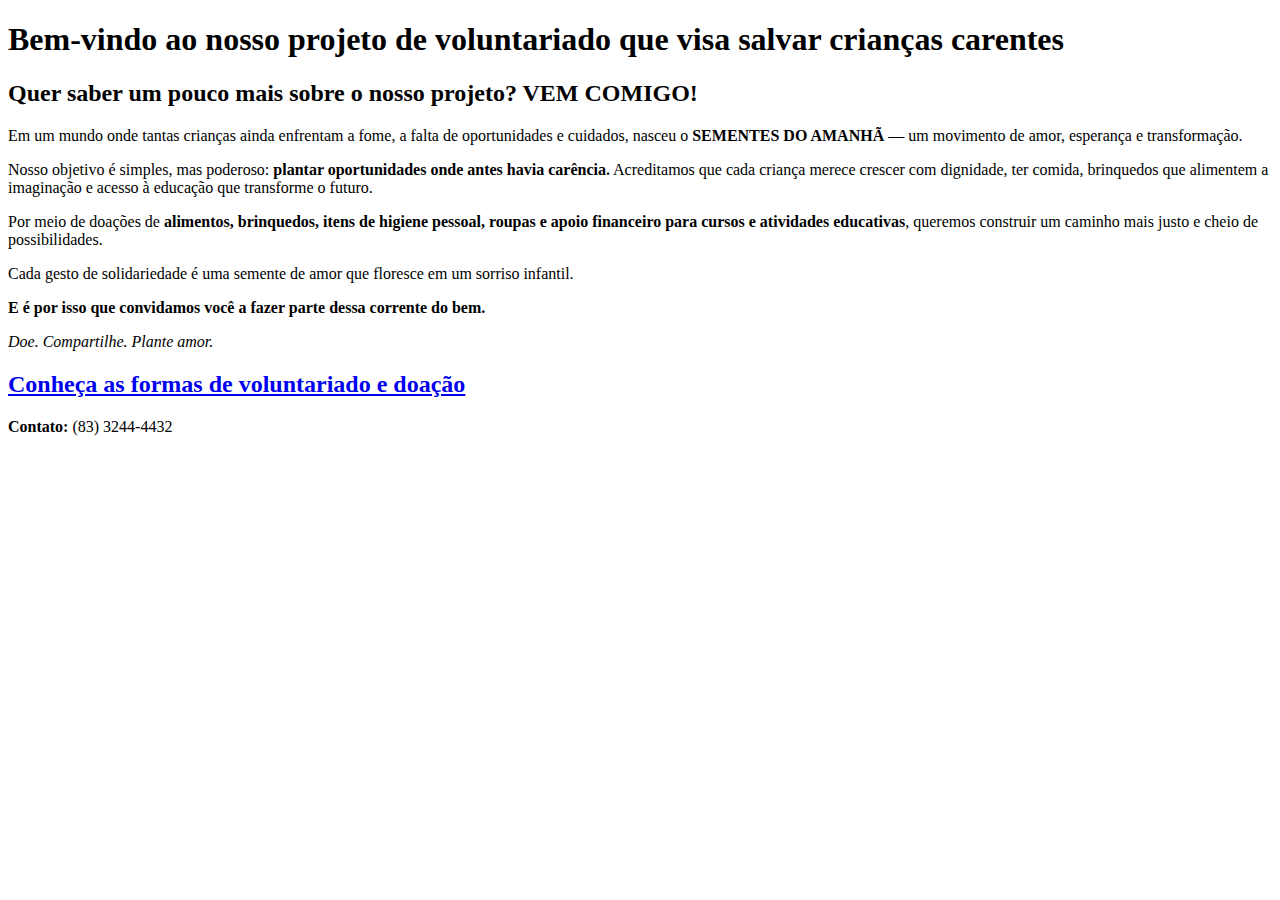
<file: Projeto Sementes do Amanhã/index.html>
<!DOCTYPE html>
<html lang="pt-BR">
<head>
    <meta charset="UTF-8">
    <meta name="viewport" content="width=device-width, initial-scale=1.0">
    <title>PROJETO VOLUNTARIADO "SEMENTES DO AMANHÃ"</title>
</head>
<body>
    <h1>Bem-vindo ao nosso projeto de voluntariado que visa salvar crianças carentes</h1>
    <h2>Quer saber um pouco mais sobre o nosso projeto? VEM COMIGO!</h2>

    <p>Em um mundo onde tantas crianças ainda enfrentam a fome, a falta de oportunidades e cuidados, nasceu o <strong>SEMENTES DO AMANHÃ</strong> — um movimento de amor, esperança e transformação.</p>

    <p>Nosso objetivo é simples, mas poderoso: <strong>plantar oportunidades onde antes havia carência.</strong> Acreditamos que cada criança merece crescer com dignidade, ter comida, brinquedos que alimentem a imaginação e acesso à educação que transforme o futuro.</p>

    <p>Por meio de doações de <strong>alimentos, brinquedos, itens de higiene pessoal, roupas e apoio financeiro para cursos e atividades educativas</strong>, queremos construir um caminho mais justo e cheio de possibilidades.</p>

    <p>Cada gesto de solidariedade é uma semente de amor que floresce em um sorriso infantil.</p>

    <p><strong>E é por isso que convidamos você a fazer parte dessa corrente do bem.</strong></p>

    <p><em>Doe. Compartilhe. Plante amor.</em></p>  
    <h2><a href="projeto.html"> Conheça as formas de voluntariado e doação</a></h2>

    <footer class="rodape">
        <p><strong>Contato:</strong> (83) 3244-4432</p>
    </footer>
</body>
</html>
</file>
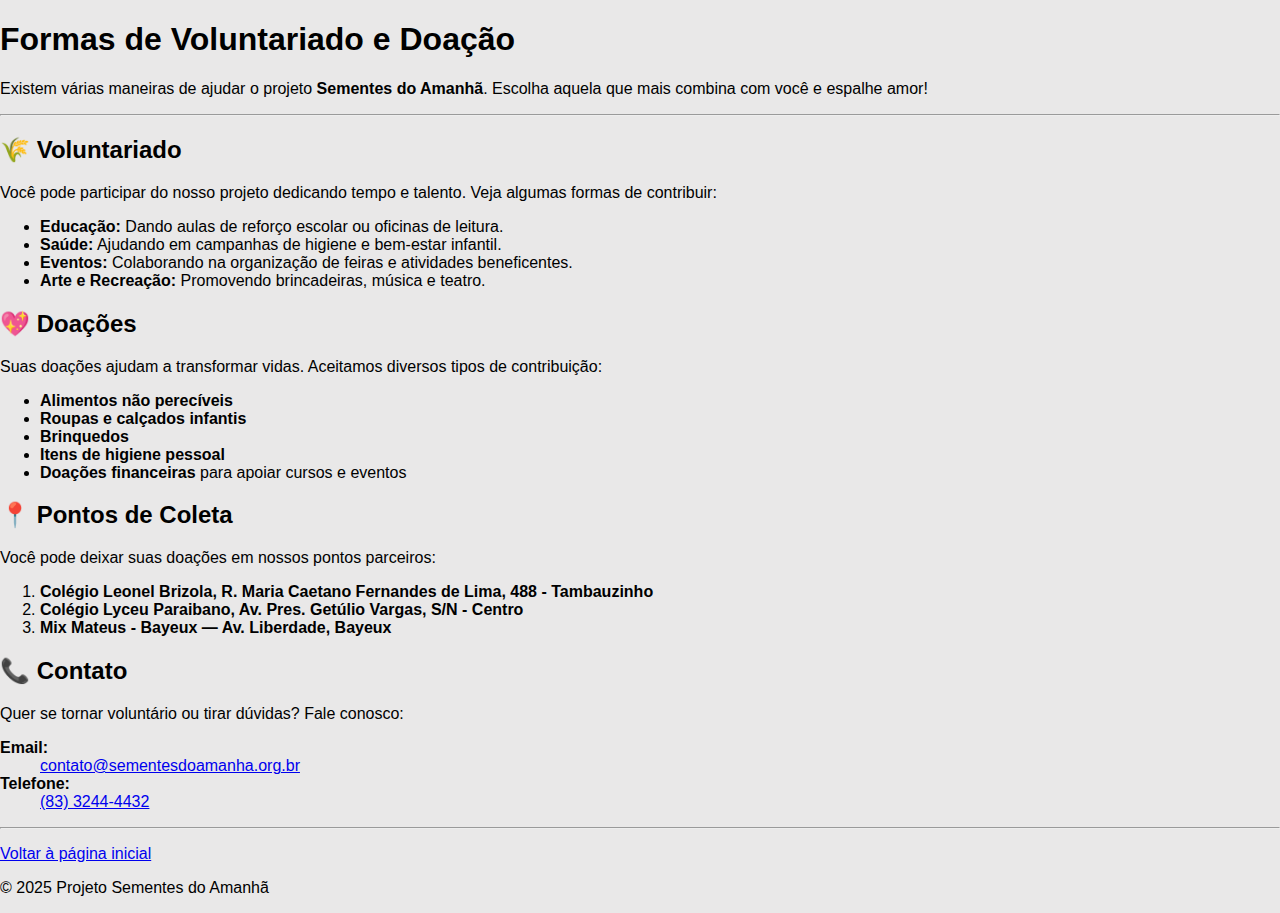
<file: Projeto Sementes do Amanhã/projeto.html>
<!DOCTYPE html>
<html lang="pt-BR">
<head>
    <link rel="stylesheet" href="style.css"> 
    <meta charset="UTF-8">
    <meta name="viewport" content="width=device-width, initial-scale=1.0">
    <title>Formas de Voluntariado e Doação — Sementes do Amanhã</title>
</head>
<body>
    <header>
        <h1>Formas de Voluntariado e Doação</h1>
        <p>Existem várias maneiras de ajudar o projeto <strong>Sementes do Amanhã</strong>.
        Escolha aquela que mais combina com você e espalhe amor!</p>
        <hr>
    </header>

    <main>
        <section>
            <h2>🌾 Voluntariado</h2>
            <p>Você pode participar do nosso projeto dedicando tempo e talento.
            Veja algumas formas de contribuir:</p>
            <ul>
                <li><strong>Educação:</strong> Dando aulas de reforço escolar ou oficinas de leitura.</li>
                <li><strong>Saúde:</strong> Ajudando em campanhas de higiene e bem-estar infantil.</li>
                <li><strong>Eventos:</strong> Colaborando na organização de feiras e atividades beneficentes.</li>
                <li><strong>Arte e Recreação:</strong> Promovendo brincadeiras, música e teatro.</li>
            </ul>
        </section>

        <section>
            <h2>💖 Doações</h2>
            <p>Suas doações ajudam a transformar vidas.
            Aceitamos diversos tipos de contribuição:</p>
            <ul>
                <li><strong>Alimentos não perecíveis</strong></li>
                <li><strong>Roupas e calçados infantis</strong></li>
                <li><strong>Brinquedos</strong></li>
                <li><strong>Itens de higiene pessoal</strong></li>
                <li><strong>Doações financeiras</strong> para apoiar cursos e eventos</li>
            </ul>
        </section>

        <section>
            <h2>📍 Pontos de Coleta</h2> 
            <p>Você pode deixar suas doações em nossos pontos parceiros:</p>
            <ol>
                <li><strong>Colégio Leonel Brizola, R. Maria Caetano Fernandes de Lima, 488 - Tambauzinho</strong></li>
                <li><strong>Colégio Lyceu Paraibano, Av. Pres. Getúlio Vargas, S/N - Centro</strong></li>
                <li><strong>Mix Mateus - Bayeux — Av. Liberdade, Bayeux</strong></li>
            </ol>
        </section>

        <section>
            <h2>📞 Contato</h2>
            <p>Quer se tornar voluntário ou tirar dúvidas?
            Fale conosco:</p>
            
            <dl>
                <dt><strong>Email:</strong></dt>
                <dd><a href="mailto:contato@sementesdoamanha.org.br">contato@sementesdoamanha.org.br</a></dd>
                <dt><strong>Telefone:</strong></dt>
                <dd><a href="tel:+558332444432">(83) 3244-4432</a></dd>
            </dl>
        </section>
    </main>

    <footer>
        <hr>
        <p><a href="index.html">Voltar à página inicial</a></p>
        <p>&copy; 2025 Projeto Sementes do Amanhã</p>
    </footer>

    <script src="script.js"></script> 
</body>
</html>
</file>
<file: Projeto Sementes do Amanhã/style.css>
body{
    font-family: 'Segoe UI', Tahoma, Geneva, Verdana, sans-serif;
    margin: 0;
    background: #e9e8e8;
   
}

.rodape{
    background-color: #333;
    color: white;
    text-align: center;
    padding: 20px 15px;
    position: relative;
    bottom: 0;
    width: 100%;
}   

.cabecalho{
    background-color: #333;
    color: white;
    text-align: center;
    padding: 20px 15px;
    position: relative;
    bottom: 0;
    width: 100%;
}
</file>
